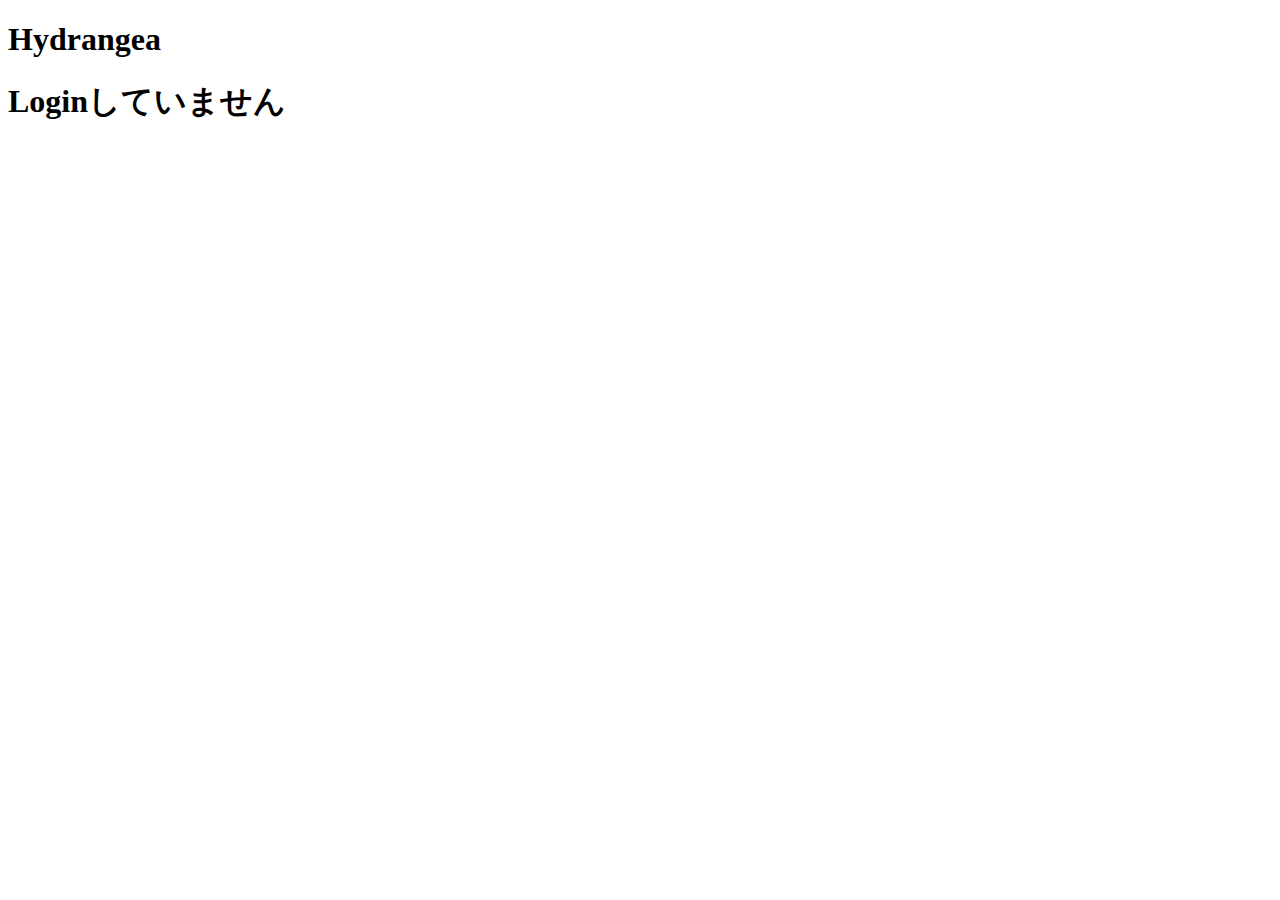
<file: memo/blog/templates/blog/non_login.html>
<!DOCTYPE html>
<html lang="en">
<head>
    <meta charset="UTF-8">
    <meta name="viewport" content="width=device-width, initial-scale=1.0">
    <meta http-equiv="X-UA-Compatible" content="ie=edge">
    <title>Document</title>
</head>
<body>
    <h1>Hydrangea</h1>
    <h1>Loginしていません</h1>
</body>
</html>
</file>
